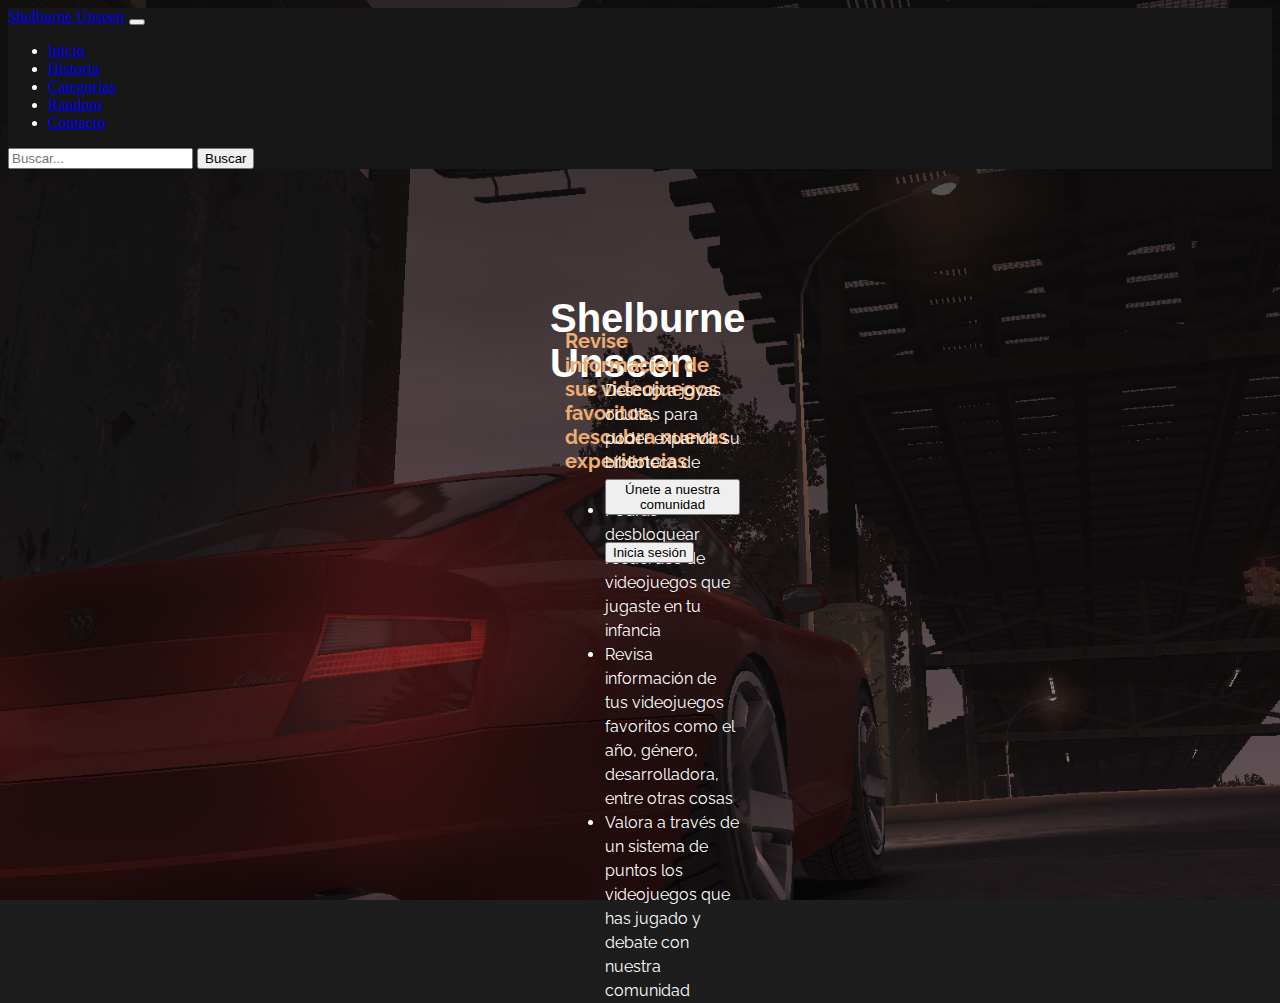
<file: index.html>
<!DOCTYPE html>
<html lang="en">

<head>
  <meta charset="UTF-8">
  <meta http-equiv="X-UA-Compatible" content="IE=edge">
  <meta name="viewport" content="width=device-width, initial-scale=1.0">
  <title>Shelburne Unseen - Inicio</title>
  <link rel="stylesheet" href="/css/styles.css">
  <link href="https://cdn.jsdelivr.net/npm/bootstrap@5.3.0-alpha1/dist/css/bootstrap.min.css" rel="stylesheet"
    integrity="sha384-GLhlTQ8iRABdZLl6O3oVMWSktQOp6b7In1Zl3/Jr59b6EGGoI1aFkw7cmDA6j6gD" crossorigin="anonymous">
  <link href="https://fonts.cdnfonts.com/css/forque" rel="stylesheet">
  <link rel="preconnect" href="https://fonts.googleapis.com">
  <link rel="preconnect" href="https://fonts.gstatic.com" crossorigin>
  <link href="https://fonts.googleapis.com/css2?family=Raleway:wght@400;500;600&display=swap" rel="stylesheet">

</head>

<body class="principal">
  <nav class="navbar navbar-expand-lg navbarme navbar-dark">
    <div class="container-fluid">
      <a class="navbar-brand" href="index.html  ">Shelburne Unseen</a>
      <button class="navbar-toggler" type="button" data-bs-toggle="collapse" data-bs-target="#navbarSupportedContent"
        aria-controls="navbarSupportedContent" aria-expanded="false" aria-label="Toggle navigation">
        <span class="navbar-toggler-icon"></span>
      </button>
      <div class="collapse navbar-collapse" id="navbarSupportedContent">
        <ul class="navbar-nav me-auto mb-2 mb-lg-0">
          <li class="nav-item">
            <a class="nav-link active" aria-current="page" href="index.html">Inicio</a>
          </li>
          <li class="nav-item">
            <a class="nav-link" href="historia.html">Historia</a>
          </li>
          <li class="nav-item">
            <a class="nav-link" href="#">Categorias</a>
          </li>
          <li class="nav-item">
            <a class="nav-link" href="#">Random</a>
          </li>
          <li class="nav-item">
            <a class="nav-link" href="#">Contacto</a>
          </li>
        </ul>
        <form class="d-flex" role="search">
          <input class="form-control me-2" type="search" placeholder="Buscar..." aria-label="Search">
          <button class="btn btn-outline-success" type="submit">Buscar</button>
        </form>
      </div>
    </div>
  </nav>

  <!-- Principal -->

  <div id="bgimage" class="container-fluid center">
    <br>
    <h1 class="titulo">Shelburne Unseen</h1>
    <h3 class="subtitulo">Revise información de sus videojuegos favoritos, descubra nuevas experiencias</h3>
    <ul class="subtitulo2">
      <li>Descubra joyas ocultas para poder expandir su biblioteca de videojuegos</li>
      <li>Podrás desbloquear recuerdos de videojuegos que jugaste en tu infancia</li>
      <li>Revisa información de tus videojuegos favoritos como el año, género, desarrolladora, entre otras cosas</li>
      <li>Valora a través de un sistema de puntos los videojuegos que has jugado y debate con nuestra comunidad</li>
    </ul>
    <ul class="botonesprincipal">
      <button type="button" class="btn btn-primary btn-lg">Únete a nuestra comunidad</button>
      <button type="button" class="btn btn-secondary btn-lg">Inicia sesión</button>
    </ul>
  </div>
</body>
<script src="/js/scripts.js"></script>
<script src="https://cdn.jsdelivr.net/npm/bootstrap@5.3.0-alpha1/dist/js/bootstrap.bundle.min.js"
  integrity="sha384-w76AqPfDkMBDXo30jS1Sgez6pr3x5MlQ1ZAGC+nuZB+EYdgRZgiwxhTBTkF7CXvN" crossorigin="anonymous"></script>

</html>
</file>
<file: css/styles.css>
.principal{
    background-color:#1d1d1d;
}

.navbarme{
    background-color: #171717;
}

.navbar {
    color: white;
}


.center {
    position: relative;
    width: 200px;
    height: 500px;
    margin: 0 auto;
}

.titulo {
    color: rgb(255, 255, 255);
    font-family: 'FORQUE', sans-serif;
    font-size: 40px;
    position: absolute;
    top: 20%;
    left: 5%;
}

.subtitulo {
    color: #f0ad71;
    font-family: 'Raleway', sans-serif;
    font-size: 20px;
    margin: 10px 0 10px 15px;
    position: absolute;
    top: 30%;
    left: 5%;
}

.subtitulo2 {
    color: #ffffff;
    font-family: 'Raleway', sans-serif;
    font-variation-settings: 'wght' 400;
    font-size: 16px;
    position: absolute;
    margin: 10px 0 10px 15px;
    line-height: 1.5; 
    top: 40%;
    left: 5%;
}

.botonesprincipal {
    position: absolute;
    margin: 10px 0 10px 15px;
    line-height: 3.0; 
    top: 60%;
    left: 5%;
}


/* Historia */


.subtituloh {
    color: #ffffff;
    font-family: 'Raleway', sans-serif;
    font-variation-settings: 'wght' 400;
    font-size: 16px;
    position: absolute;
    margin: 10px 0 10px 15px;
    line-height: 1.5; 
    top: 27%;
    left: 5%;
}
</file>
